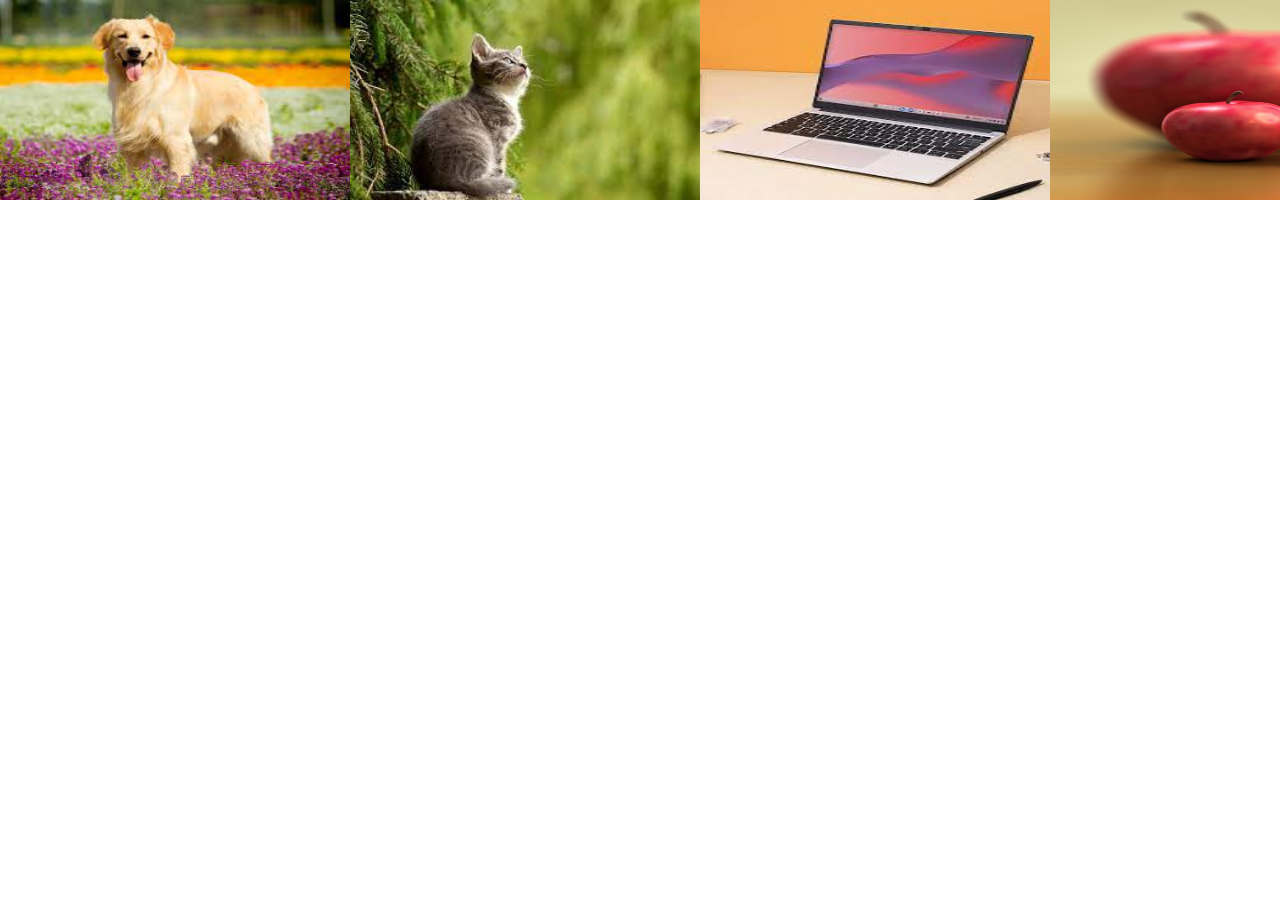
<file: index.html>
<html lang="en">

<head>
    <meta charset="UTF-8">
    <meta http-equiv="X-UA-Compatible" content="IE=edge">
    <meta name="viewport" content="width=device-width, initial-scale=1.0">
    <link rel="stylesheet" href="style.css">
    <title>F2 Module test Jan</title>
    <style>
        .hide {
            display: none;
        }
    </style>
</head>

<body>

    <div class="images">

        <div class="first-img">
            <img src="./dog.jpg" alt="" height="200px" width="350px" id="dogId">
        </div>

        <div class="sec-img">
            <img src="./cat.jpg" alt="" height="200px" width="350px" id="catId">
        </div>

        <div class="third-img">
            <img src="./laptop.jpg" alt="" height="200px" width="350px" id="laptopId">
        </div>

        <div class="fourth-img">
            <img src="./apple.jpg" alt="" height="200px" width="350px" id="appleId">
        </div>

    </div>

    <div class="container">

        <div class="formAndDisplay">

           <br>
            <div class="registration-form hide" max-width="25%" alignitems : center>  <br>
                <form>
                    <label for="name">Name : </label> <br>
                    <input type="text" id="name" placeholder="Enter name"> <br><br>

                    <label for="email">Email :</label> <br>
                    <input type="email" id="email" placeholder="Enter email"> <br><br>

                    <label for="username">UserName :</label> <br>
                    <input type="text" id="userName" placeholder="Enter username"> <br><br>
                    
                    <button type="button" id="sub-btn">Submit</button>

                </form>

            </div>

            <div class="display-data" max-width="25%">

                <br>
                <p class="disp-name"></p> <br>
                <p class="disp-username"></p>

            </div>

        </div>

        <div class="diceAndCoupon">
            
            <div class="dice-class hide">
                <br>
                <img src="./dice.png" alt="Dice" id="dice" height="100px" width="100px">
                <p class="score-para"></p>
                <p class="error-para"></p>
                <p class="badluck-para hide">Bad Luck</p>

            </div>

            <div class="coupon-class hide">
                <p class="coupon-Para"></p>
                <img src="./congo-image.jpg" alt="Congragulations" id="congo-image" height="150px" width="200px">
                
            </div>

        </div>

    </div>


    <script src="./script.js"></script>


</body>


</html>
</file>
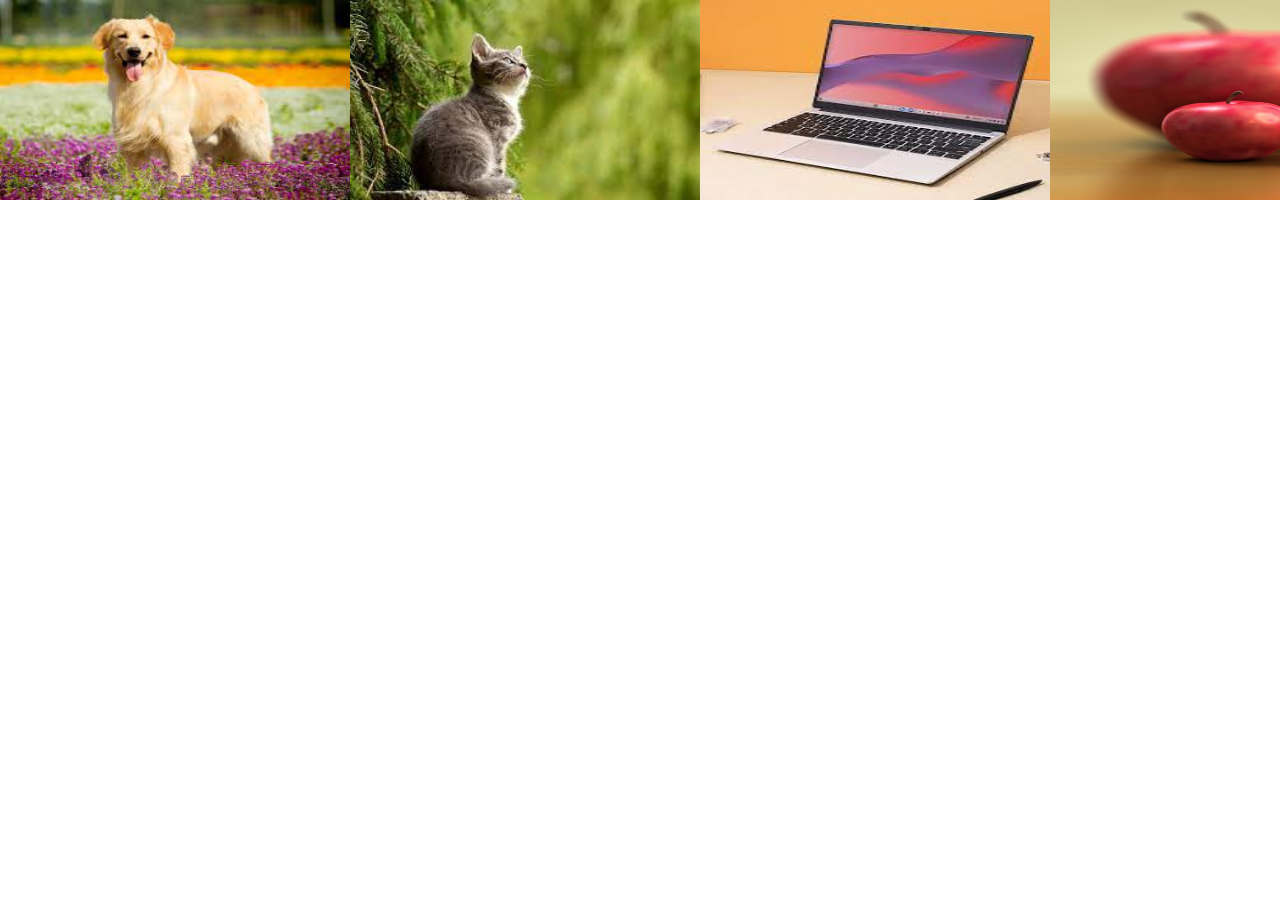
<file: F2ModTestJanIndex.html>
<html lang="en">

<head>
    <meta charset="UTF-8">
    <meta http-equiv="X-UA-Compatible" content="IE=edge">
    <meta name="viewport" content="width=device-width, initial-scale=1.0">
    <link rel="stylesheet" href="F2ModTestJanStyle.css">
    <title>F2 Module test Jan</title>
    <style>
        .hide {
            display: none;
        }
    </style>
</head>

<body>

    <div class="images">

        <div class="first-img">
            <img src="./dog.jpg" alt="" height="200px" width="350px" id="dogId">
        </div>

        <div class="sec-img">
            <img src="./cat.jpg" alt="" height="200px" width="350px" id="catId">
        </div>

        <div class="third-img">
            <img src="./laptop.jpg" alt="" height="200px" width="350px" id="laptopId">
        </div>

        <div class="fourth-img">
            <img src="./apple.jpg" alt="" height="200px" width="350px" id="appleId">
        </div>

    </div>

    <div class="container">

        <div class="formAndDisplay">

           <br>
            <div class="registration-form hide" max-width="25%" alignitems : center>  <br>
                <form>
                    <label for="name">Name : </label> <br>
                    <input type="text" id="name" placeholder="Enter name"> <br><br>

                    <label for="emaail">Email :</label> <br>
                    <input type="email" id="email" placeholder="Enter email"> <br><br>

                    <label for="username">UserName :</label> <br>
                    <input type="text" id="userName" placeholder="Enter username"> <br><br>

                </form>

            </div>

            <div class="display-data" max-width="25%">

                <br>
                <p class="disp-name"></p> <br>
                <p class="disp-username"></p>

            </div>

        </div>

        <div class="diceAndCoupon">
            
            <div class="dice-class hide">
                <br>
                <img src="./dice.png" alt="Dice" id="dice" height="100px" width="100px">
                <p class="score-para"></p>
                <p class="error-para"></p>
                <p class="badluck-para hide">Bad Luck</p>

            </div>

            <div class="coupon-class hide">
                <p class="coupon-Para"></p>
                <img src="./congo-image.jpg" alt="Congragulations" id="congo-image" height="150px" width="200px">
                
            </div>

        </div>

    </div>


    <script src="./F2ModTestJanScript.js"></script>


</body>


</html>
</file>
<file: style.css>
body{
    margin: 0 auto;
    padding: 0 auto;
    box-sizing: border-box;
}

.images{
    display: flex;
    justify-content: space-between;
    max-width: 100%;
}

.formAndDisplay {
    display: flex;
    justify-content: space-around;
    gap: 10%;
}

.diceAndCoupon{
    display: flex;
    justify-content: space-between;
}

.container{
    display: flex;
    gap: 20%;
}

.dice{
    align-items: center;
}
</file>
<file: F2ModTestJanStyle.css>
body{
    margin: 0 auto;
    padding: 0 auto;
    box-sizing: border-box;
}

.images{
    display: flex;
    justify-content: space-between;
    max-width: 100%;
}

.formAndDisplay {
    display: flex;
    justify-content: space-around;
    gap: 10%;
}

.diceAndCoupon{
    display: flex;
    justify-content: space-between;
}

.container{
    display: flex;
    gap: 20%;
}

.dice{
    align-items: center;
}
</file>
